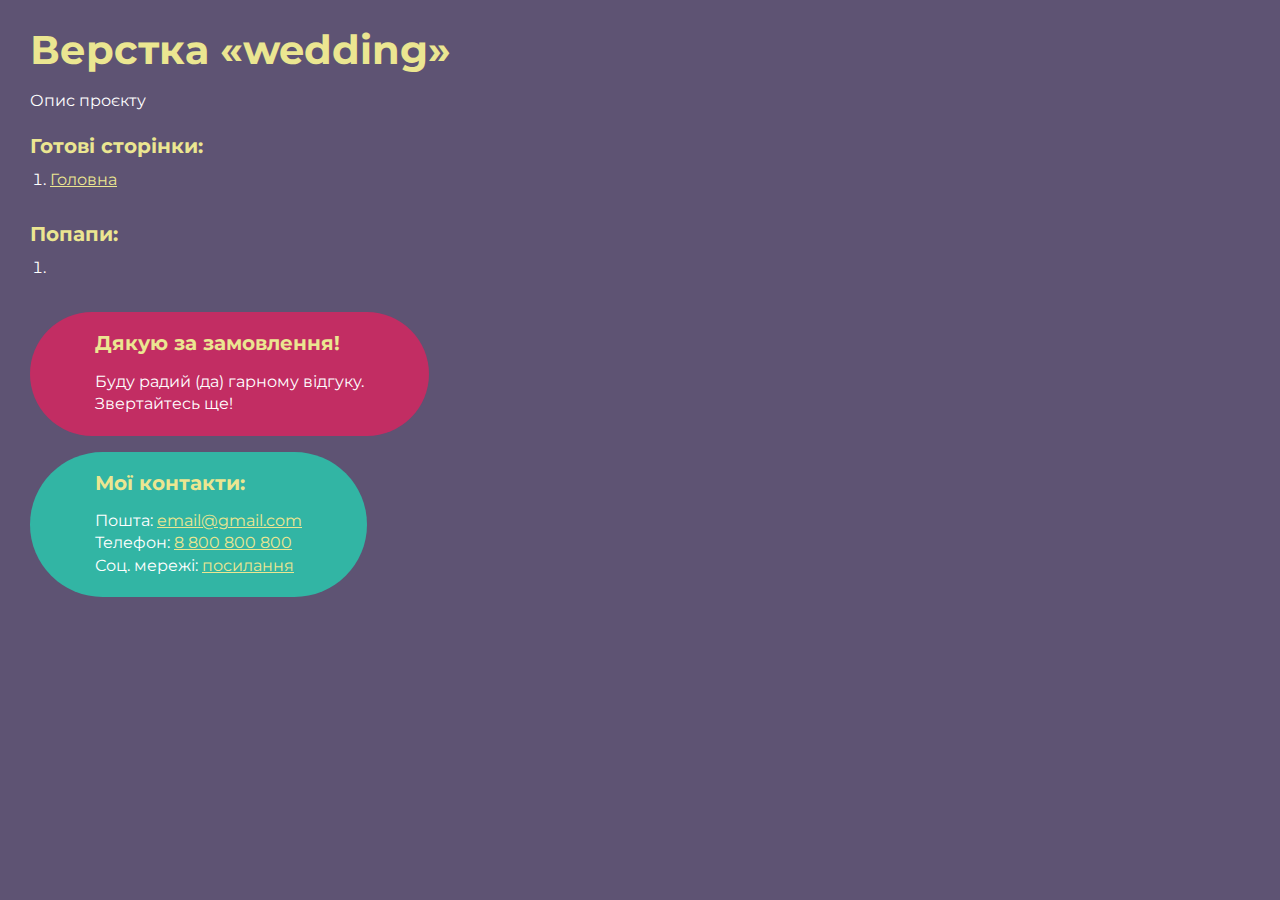
<file: index.html>
<!DOCTYPE html>
<html>

<head>
	<meta charset="UTF-8">
	<meta name="viewport" content="width=device-width, initial-scale=1.0">
	<title>Верстка «wedding»</title>
</head>

<body>
	<div class="rootpage">
		<h1>Верстка «wedding»</h1>
		<div class="rootpage__info">
			Опис проєкту
		</div>
		<h2>Готові сторінки:</h2>
		<ol class="rootpage__list">
			<li><a target="_blank" href="home.html">Головна</a></li>
		</ol>
		<h2>Попапи:</h2>
		<ol class="rootpage__list">
			<li><a target="_blank" href="home.html#"></a></li>
		</ol>
		<div class="rootpage__tnx">
			<h2>Дякую за замовлення!</h2>
			<p>Буду радий (да) гарному відгуку.</p>
			<p>Звертайтесь ще!</p>
		</div>
		<div class="rootpage__contacts">
			<h2>Мої контакти:</h2>
			<p>Пошта: <a href="mailto:email@gmail.com">email@gmail.com</a></p>
			<p>Телефон: <a href="tel:8800800800">8 800 800 800</a></p>
			<p>Соц. мережі: <a href="">посилання</a></p>
		</div>
	</div>
</body>
<style>
	@charset "UTF-8";
	@import url("https://fonts.googleapis.com/css?family=Montserrat:regular,700&display=swap");

	*,
	*::before,
	*::after {
		padding: 0px;
		margin: 0px;
		border: 0px;
		box-sizing: border-box;
	}

	html,
	body {
		height: 100%;
		margin: 0;
		padding: 0;
		min-width: 320px;
		width: 100%;
		color: #fff;
		background-color: #5e5373;
	}

	body {
		font-family: Montserrat;
		font-size: 100%;
		line-height: 1;
		font-size: 1rem;
	}

	a {
		text-decoration: underline;
		color: #ebe691
	}

	a:visited {
		text-decoration: underline;
		color: #aaa768;
	}

	a:hover {
		text-decoration: none;
	}

	ul li {
		list-style: none;
	}

	img {
		vertical-align: top;
	}

	.wrapper {
		width: 100%;
		min-height: 100%;
		overflow: hidden;
	}

	.rootpage {
		padding: 30px;
		display: flex;
		flex-direction: column;
		align-items: flex-start;
	}

	@media (max-width: 767px) {
		.rootpage {
			padding: 30px 15px;
		}
	}

	h1 {
		color: #ebe691;
		font-size: 2.5rem;
		margin: 0px 0px 1.25rem 0px;
	}

	@media (max-width: 767px) {
		h1 {
			font-size: 1.85rem;
			margin: 0px 0px 1.25rem 0px;
		}
	}

	h2 {
		color: #ebe691;
		font-size: 1.25rem;
		margin: 0px 0px 1rem 0px;
	}

	@media (max-width: 767px) {
		h2 {
			font-size: 1.125rem;
			margin: 0px 0px 1rem 0px;
		}
	}

	.rootpage__info {
		line-height: 140%;
		margin: 0px 0px 1.5rem 0px;
	}

	.rootpage__list {
		margin: 0px 0px 2.25rem 1.25rem;
	}

	.rootpage__list li:not(:last-child) {
		margin: 0px 0px 15px 0px;
	}

	.rootpage__contacts,
	.rootpage__tnx {
		border-radius: 200px;
		padding: 20px 65px;
		line-height: 140%;
	}

	@media (max-width: 767px) {

		.rootpage__contacts,
		.rootpage__tnx {
			border-radius: 40px;
			padding: 20px;
		}
	}

	.rootpage__contacts {
		background: #32b5a4;

	}

	.rootpage__contacts a {
		color: #ebe691;
	}

	.rootpage__tnx {
		background: #c22d63;
		margin: 0px 0px 1rem 0px;
	}
</style>

</html>
</file>
